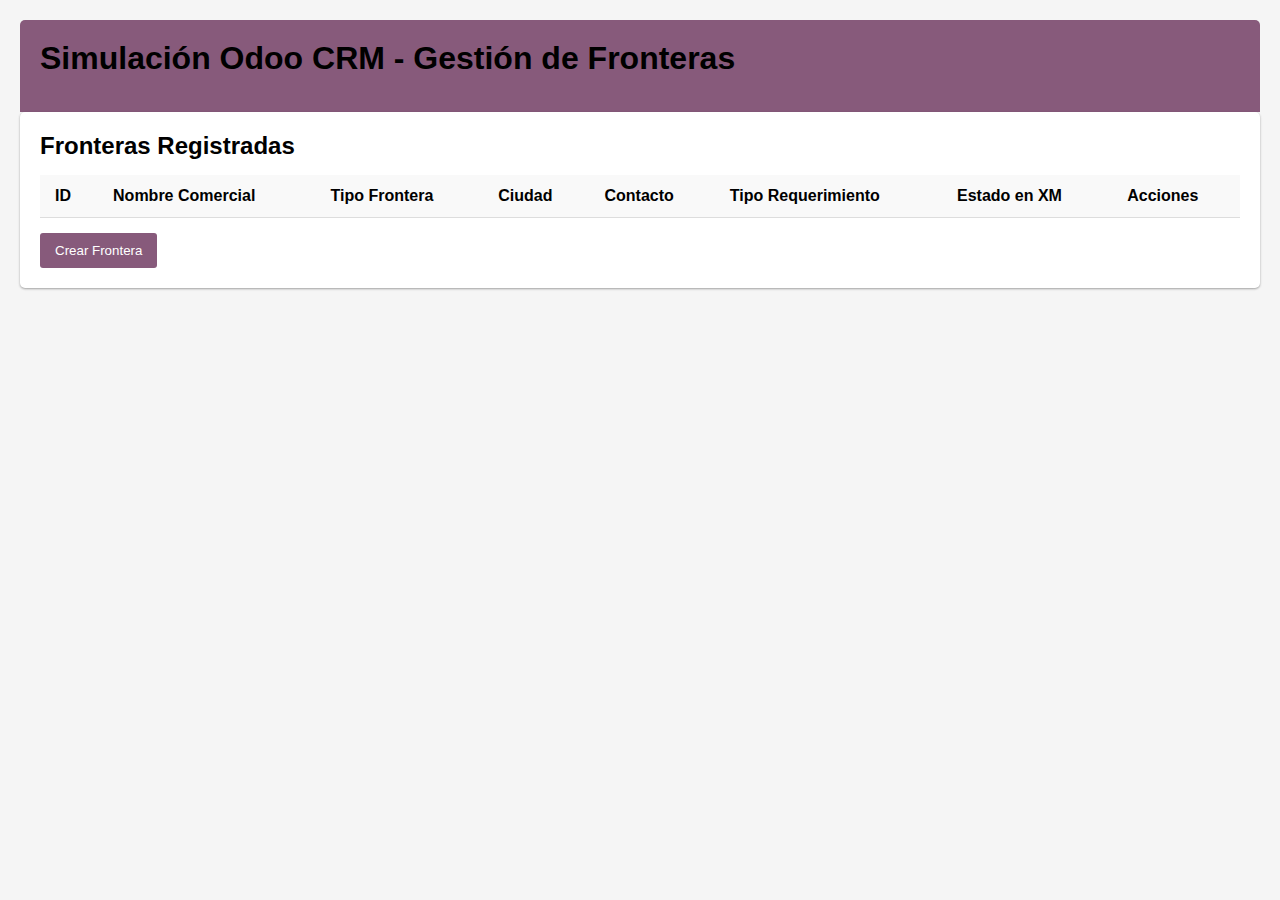
<file: oddoSimulacion (1)/index.html>
<!DOCTYPE html>
<html lang="es">
<head>
  <meta charset="UTF-8">
  <meta name="viewport" content="width=device-width, initial-scale=1">
  <title>Simulación Odoo CRM - Fronteras</title>
  <style>
    * {
      box-sizing: border-box;
      margin: 0;
      padding: 0;
      font-family: 'Segoe UI', Tahoma, Geneva, Verdana, sans-serif;
    }
    
    body {
      background-color: #f5f5f5;
      padding: 20px;
    }
    
    header {
      background-color: #875A7B;
      padding: 20px;
      border-radius: 5px 5px 0 0;
    }
    
    h1, h2 {
      margin-bottom: 15px;
    }
    
    section {
      background-color: white;
      padding: 20px;
      margin-bottom: 20px;
      border-radius: 5px;
      box-shadow: 0 1px 3px rgba(0,0,0,0.12), 0 1px 2px rgba(0,0,0,0.24);
    }
    
    table {
      width: 100%;
      border-collapse: collapse;
      margin-bottom: 15px;
    }
    
    table th, table td {
      padding: 12px 15px;
      text-align: left;
      border-bottom: 1px solid #ddd;
    }
    
    table th {
      background-color: #f9f9f9;
    }
    
    button {
      background-color: #875A7B;
      color: white;
      border: none;
      padding: 10px 15px;
      border-radius: 3px;
      cursor: pointer;
      transition: background-color 0.3s;
    }
    
    button:hover {
      background-color: #68465e;
    }
    
    .hidden {
      display: none;
    }
    
    form {
      display: grid;
      grid-template-columns: 1fr 1fr;
      gap: 20px;
    }
    
    @media (max-width: 768px) {
      form {
        grid-template-columns: 1fr;
      }
    }
    
    fieldset {
      border: 1px solid #ddd;
      padding: 15px;
      margin-bottom: 15px;
      border-radius: 5px;
    }
    
    legend {
      font-weight: bold;
      padding: 0 10px;
    }
    
    label {
      display: block;
      margin-bottom: 10px;
    }
    
    input, select {
      width: 100%;
      padding: 8px;
      border: 1px solid #ddd;
      border-radius: 3px;
      margin-top: 5px;
    }
    
    .form-actions {
      grid-column: span 2;
      display: flex;
      justify-content: flex-end;
      gap: 10px;
    }
    
    @media (max-width: 768px) {
      .form-actions {
        grid-column: span 1;
      }
    }
    
    .status-pending {
      color: #ff9800;
      font-weight: bold;
    }
    
    .status-completed {
      color: #4caf50;
      font-weight: bold;
    }
    
    .status-error {
      color: #f44336;
      font-weight: bold;
    }
    
    .status-badge {
      padding: 5px 10px;
      border-radius: 20px;
      font-size: 12px;
    }
    
    .status-badge.pending {
      background-color: #fff3e0;
      color: #ff9800;
    }
    
    .status-badge.completed {
      background-color: #e8f5e9;
      color: #4caf50;
    }
    
    .status-badge.error {
      background-color: #ffebee;
      color: #f44336;
    }
    
    #toast {
      visibility: hidden;
      min-width: 250px;
      margin-left: -125px;
      background-color: #333;
      color: #fff;
      text-align: center;
      border-radius: 2px;
      padding: 16px;
      position: fixed;
      z-index: 1;
      left: 50%;
      bottom: 30px;
    }
    
    #toast.show {
      visibility: visible;
      animation: fadein 0.5s, fadeout 0.5s 2.5s;
    }
    
    @keyframes fadein {
      from {bottom: 0; opacity: 0;}
      to {bottom: 30px; opacity: 1;}
    }
    
    @keyframes fadeout {
      from {bottom: 30px; opacity: 1;}
      to {bottom: 0; opacity: 0;}
    }
  </style>
</head>
<body>
  <header>
      <h1>Simulación Odoo CRM - Gestión de Fronteras</h1>
  </header>

  <section id="preview">
      <h2>Fronteras Registradas</h2>
      <table id="fronterasTable">
          <thead>
              <tr>
                  <th>ID</th>
                  <th>Nombre Comercial</th>
                  <th>Tipo Frontera</th>
                  <th>Ciudad</th>
                  <th>Contacto</th>
                  <th>Tipo Requerimiento</th>
                  <th>Estado en XM</th>
                  <th>Acciones</th>
              </tr>
          </thead>
          <tbody></tbody>
      </table>
      <button id="btnCrearOdoo">Crear Frontera</button>
  </section>

  <section id="formSectionOdoo" class="hidden">
      <h2>Crear Nueva Frontera en Odoo</h2>
      <form id="odooForm">
          <fieldset>
              <legend>Requerimiento</legend>
              <label>Tipo Frontera:
                  <select name="tipoFrontera" id="tipoFrontera" required>
                      <option value="">Seleccione...</option>
                      <option value="Tipo regulado">Tipo regulado</option>
                      <option value="Tipo no regulado">Tipo no regulado</option>
                  </select>
              </label>
              <label>Requerimiento (7 dígitos):
                  <input type="text" name="requerimiento" id="requerimiento" pattern="\d{7}" required>
              </label>
              <label>Contacto:
                  <input type="text" name="contacto" id="contacto" required>
              </label>
              <label>Fecha Solicitud Registro:
                  <input type="date" name="fechaSolicitudRegistro" id="fechaSolicitudRegistro" required>
              </label>
              <label>Fecha Posible Registro:
                  <input type="date" name="fechaPosibleRegistro" id="fechaPosibleRegistro" required>
              </label>
              <label>Representante Frontera:
                  <input type="text" name="representanteFrontera" id="representanteFrontera" required>
              </label>
              <label>Tipo Requerimiento:
                  <select name="tipoRequerimiento" id="tipoRequerimiento" required>
                      <option value="">Seleccione...</option>
                      <option value="Registro nuevo">Registro nuevo</option>
                      <option value="Modificación">Modificación</option>
                  </select>
              </label>
          </fieldset>

          <fieldset>
              <legend>Frontera</legend>
              <label>Nombre Frontera Comercial:
                  <input type="text" name="nombreFronteraComercial" id="nombreFronteraComercial" required>
              </label>
              <label>País:
                  <input type="text" name="pais" id="pais" value="Colombia" readonly>
              </label>
              <label>Departamento:
                  <input type="text" name="departamento" id="departamento" required>
              </label>
              <label>Ciudad:
                  <input type="text" name="ciudad" id="ciudad" required>
              </label>
              <label>Centro Poblado:
                  <input type="text" name="centroPoblado" id="centroPoblado" required>
              </label>
              <label>Longitud:
                  <input type="text" name="longitud" id="longitud" required>
              </label>
              <label>Latitud:
                  <input type="text" name="latitud" id="latitud" required>
              </label>
              <label>Altitud:
                  <input type="text" name="altitud" id="altitud" required>
              </label>
              <label>Tipo Modelo:
                  <input type="text" name="tipoModelo" id="tipoModelo" required>
              </label>
              <label>Código SIC:
                  <input type="text" name="codigoSic" id="codigoSic" required>
              </label>
              <label>Operador de Red:
                  <input type="text" name="operadorRed" id="operadorRed" required>
              </label>
              <label>Mercado de Comercialización:
                  <input type="text" name="mercadoComercializacion" id="mercadoComercializacion" required>
              </label>
              <label>Tensión Punto de Medida:
                  <input type="text" name="tensionPuntoMedida" id="tensionPuntoMedida" required>
              </label>
              <label>Nivel de Tensión:
                  <input type="text" name="nivelTension" id="nivelTension" required>
              </label>
              <label>Usuario Conectado STN:
                  <select name="usuarioConectadoStn" id="usuarioConectadoStn" required>
                      <option value="">Seleccione...</option>
                      <option value="Si">Si</option>
                      <option value="No">No</option>
                  </select>
              </label>
          </fieldset>

          <fieldset>
              <legend>Usuario</legend>
              <label>NIT:
                  <input type="text" name="nit" id="nit" required>
              </label>
              <label>Razón Social:
                  <input type="text" name="razonSocial" id="razonSocial" required>
              </label>
              <label>CIIU Tipo:
                  <input type="text" name="ciiuTipo" id="ciiuTipo" required>
              </label>
              <label>Código CIIU:
                  <input type="text" name="codigoCiiu" id="codigoCiiu" required>
              </label>
              <label>NIU:
                  <input type="text" name="niu" id="niu" required>
              </label>
          </fieldset>

          <fieldset>
              <legend>Equipos de Medida</legend>
              <label>Número de Serie:
                  <input type="text" name="numeroSerie" id="numeroSerie" required>
              </label>
              <label>Es Bidireccional:
                  <select name="esBidireccional" id="esBidireccional" required>
                      <option value="">Seleccione...</option>
                      <option value="Si">Si</option>
                      <option value="No">No</option>
                  </select>
              </label>
              <label>Tipo Contador:
                  <input type="text" name="tipoContador" id="tipoContador" required>
              </label>
              <label>Modelo:
                  <input type="text" name="modelo" id="modelo" required>
              </label>
              <label>Marca:
                  <input type="text" name="marca" id="marca" required>
              </label>
              <label>Empresa que realizó calibración:
                  <input type="text" name="empresaRealizoCalibracion" id="empresaRealizoCalibracion" required>
              </label>
              <label>Número de Elementos Usados:
                  <input type="text" name="numElementosUsados" id="numElementosUsados" required>
              </label>
              <label>Tipo de Punto de Medición:
                  <input type="text" name="tipoPuntoMedicion" id="tipoPuntoMedicion" required>
              </label>
              <label>Fecha de Calibración:
                  <input type="date" name="fechaCalibracion" id="fechaCalibracion" required>
              </label>
              <label>Clase de Contador:
                  <input type="text" name="claseContador" id="claseContador" required>
              </label>
              <label>Clase de Transformador Potencial:
                  <input type="text" name="claseTransformadorPotencial" id="claseTransformadorPotencial" required>
              </label>
              <label>Clase de Transformador Corriente:
                  <input type="text" name="claseTransformadorCorriente" id="claseTransformadorCorriente" required>
              </label>
          </fieldset>

          <fieldset>
              <legend>Curva Típica</legend>
              <label>Día:
                  <input type="text" name="dia" id="dia" required>
              </label>
              <label>Periodo:
                  <input type="text" name="periodo" id="periodo" required>
              </label>
              <label>Valor:
                  <input type="text" name="valor" id="valor" required>
              </label>
          </fieldset>

          <fieldset>
              <legend>Certificaciones</legend>
              <label>SIC200:
                  <select name="SIC200" id="SIC200" required>
                      <option value="">Seleccione...</option>
                      <option value="Si">Si</option>
                      <option value="No">No</option>
                  </select>
              </label>
              <label>SIC156:
                  <select name="SIC156" id="SIC156" required>
                      <option value="">Seleccione...</option>
                      <option value="Si">Si</option>
                      <option value="No">No</option>
                  </select>
              </label>
              <label>SIC157:
                  <select name="SIC157" id="SIC157" required>
                      <option value="">Seleccione...</option>
                      <option value="Si">Si</option>
                      <option value="No">No</option>
                  </select>
              </label>
              <label>Es Nueva:
                  <select name="esNueva" id="esNueva" required>
                      <option value="">Seleccione...</option>
                      <option value="Si">Si</option>
                      <option value="No">No</option>
                  </select>
              </label>
              <label>Por Cambio de Ubicación:
                  <select name="esPorCambioDeUbicacion" id="esPorCambioDeUbicacion" required>
                      <option value="">Seleccione...</option>
                      <option value="Si">Si</option>
                      <option value="No">No</option>
                  </select>
              </label>
              <label>SIC058:
                  <select name="SIC058" id="SIC058" required>
                      <option value="">Seleccione...</option>
                      <option value="Si">Si</option>
                      <option value="No">No</option>
                  </select>
              </label>
              <label>SIC108:
                  <select name="SIC108" id="SIC108" required>
                      <option value="">Seleccione...</option>
                      <option value="Si">Si</option>
                      <option value="No">No</option>
                  </select>
              </label>
          </fieldset>

          <fieldset>
              <legend>Adjuntos</legend>
              <label>Certificado Calibración:
                  <input type="text" name="certificadoCalibracion" id="certificadoCalibracion" placeholder="nombreArchivo.pdf" required>
              </label>
              <label>Plantilla Equipos de Medida:
                  <input type="text" name="plantillaEquiposMedida" id="plantillaEquiposMedida" placeholder="nombreArchivo.pdf" required>
              </label>
              <label>Paz y Salvo:
                  <input type="text" name="pazYSalvo" id="pazYSalvo" placeholder="nombreArchivo.pdf" required>
              </label>
          </fieldset>

          <div class="form-actions">
              <button type="submit">Guardar en Odoo</button>
              <button type="button" id="btnCancelarOdoo">Cancelar</button>
          </div>
      </form>
  </section>

  <section id="loginXM" class="hidden">
      <h2>Inicio de sesión XM</h2>
      <form id="loginForm">
          <fieldset>
              <legend>Credenciales</legend>
              <label>Usuario:
                  <input type="text" name="username" id="username" value="usuarioDemo" required>
              </label>
              <label>Contraseña:
                  <input type="password" name="password" id="password" value="passwordDemo" required>
              </label>
          </fieldset>
          <div class="form-actions">
              <button type="submit">Acceder</button>
          </div>
      </form>
  </section>

  <div id="toast">Notificación</div>
</body>
  
  <script>
    let fronteras = [];
    let fronteraIdCounter = 1;
    
    const fronterasTable = document.getElementById('fronterasTable');
    const btnCrearOdoo = document.getElementById('btnCrearOdoo');
    const btnCancelarOdoo = document.getElementById('btnCancelarOdoo');
    const formSectionOdoo = document.getElementById('formSectionOdoo');
    const odooForm = document.getElementById('odooForm');
    const loginXM = document.getElementById('loginXM');
    const loginForm = document.getElementById('loginForm');
    const toast = document.getElementById('toast');
    
    btnCrearOdoo.addEventListener('click', mostrarFormularioOdoo);
    btnCancelarOdoo.addEventListener('click', ocultarFormularioOdoo);
    odooForm.addEventListener('submit', guardarFronteraOdoo);
    loginForm.addEventListener('submit', iniciarSesionXM);
    
    function mostrarFormularioOdoo() {
      formSectionOdoo.classList.remove('hidden');
    }
    
    function ocultarFormularioOdoo() {
      formSectionOdoo.classList.add('hidden');
      odooForm.reset();
    }
    
    function guardarFronteraOdoo(event) {
      event.preventDefault();
      
      const formData = new FormData(odooForm);
      const fronteraData = {
        id: fronteraIdCounter++,
        tipoFrontera: formData.get('tipoFrontera'),
        requerimiento: formData.get('requerimiento'),
        contacto: formData.get('contacto'),
        fechaSolicitudRegistro: formData.get('fechaSolicitudRegistro'),
        fechaPosibleRegistro: formData.get('fechaPosibleRegistro'),
        representanteFrontera: formData.get('representanteFrontera'),
        tipoRequerimiento: formData.get('tipoRequerimiento'),
        nombreFronteraComercial: formData.get('nombreFronteraComercial'),
        pais: formData.get('pais'),
        departamento: formData.get('departamento'),
        ciudad: formData.get('ciudad'),
        centroPoblado: formData.get('centroPoblado'),
        longitud: formData.get('longitud'),
        latitud: formData.get('latitud'),
        altitud: formData.get('altitud'),
        tipoModelo: formData.get('tipoModelo'),
        codigoSic: formData.get('codigoSic'),
        operadorRed: formData.get('operadorRed'),
        mercadoComercializacion: formData.get('mercadoComercializacion'),
        tensionPuntoMedida: formData.get('tensionPuntoMedida'),
        nivelTension: formData.get('nivelTension'),
        usuarioConectadoStn: formData.get('usuarioConectadoStn'),
        nit: formData.get('nit'),
        razonSocial: formData.get('razonSocial'),
        ciiuTipo: formData.get('ciiuTipo'),
        codigoCiiu: formData.get('codigoCiiu'),
        niu: formData.get('niu'),
        numeroSerie: formData.get('numeroSerie'),
        esBidireccional: formData.get('esBidireccional'),
        tipoContador: formData.get('tipoContador'),
        modelo: formData.get('modelo'),
        marca: formData.get('marca'),
        empresaRealizoCalibracion: formData.get('empresaRealizoCalibracion'),
        numElementosUsados: formData.get('numElementosUsados'),
        tipoPuntoMedicion: formData.get('tipoPuntoMedicion'),
        fechaCalibracion: formData.get('fechaCalibracion'),
        claseContador: formData.get('claseContador'),
        claseTransformadorPotencial: formData.get('claseTransformadorPotencial'),
        claseTransformadorCorriente: formData.get('claseTransformadorCorriente'),
        dia: formData.get('dia'),
        periodo: formData.get('periodo'),
        valor: formData.get('valor'),
        SIC200: formData.get('SIC200'),
        SIC156: formData.get('SIC156'),
        SIC157: formData.get('SIC157'),
        esNueva: formData.get('esNueva'),
        esPorCambioDeUbicacion: formData.get('esPorCambioDeUbicacion'),
        SIC058: formData.get('SIC058'),
        SIC108: formData.get('SIC108'),
        certificadoCalibracion: formData.get('certificadoCalibracion'),
        plantillaEquiposMedida: formData.get('plantillaEquiposMedida'),
        pazYSalvo: formData.get('pazYSalvo'),
        estadoXM: 'Pendiente'
      };
      
      fronteras.push(fronteraData);
      actualizarTablaFronteras();
      ocultarFormularioOdoo();
      mostrarToast('Frontera guardada en Odoo exitosamente');
      
      enviarDatosAlBackend(fronteraData);
    }
    
    function enviarDatosAlBackend(fronteraData) {
      console.log('Enviando datos al backend para la frontera:', fronteraData.id);
      mostrarToast('Iniciando proceso de automatización para crear en XM...');
      

      setTimeout(() => {
        const exito = Math.random() > 0.2; //exito al 80&
        
        if (exito) {
          const fronteraIndex = fronteras.findIndex(f => f.id === fronteraData.id);
          if (fronteraIndex !== -1) {
            fronteras[fronteraIndex].estadoXM = 'Completado';
            actualizarTablaFronteras();
            mostrarToast('Frontera creada exitosamente en XM');
          }
        } else {
          const fronteraIndex = fronteras.findIndex(f => f.id === fronteraData.id);
          if (fronteraIndex !== -1) {
            fronteras[fronteraIndex].estadoXM = 'Error';
            actualizarTablaFronteras();
            mostrarToast('Error al crear frontera en XM. Reintentando...');
            
            setTimeout(() => {
              fronteras[fronteraIndex].estadoXM = 'Completado';
              actualizarTablaFronteras();
              mostrarToast('Frontera creada exitosamente en XM después de reintento');
            }, 3000);
          }
        }
      }, 2000);
    }
    
    function iniciarSesionXM(event) {
      event.preventDefault();
      loginXM.classList.add('hidden');
      mostrarToast('Sesión iniciada en XM');
    }
    
    function actualizarTablaFronteras() {
      const tbody = fronterasTable.querySelector('tbody');
      tbody.innerHTML = '';
      
      fronteras.forEach(frontera => {
        const tr = document.createElement('tr');
        
        const estadoClass = frontera.estadoXM === 'Completado' ? 'completed' : 
                           frontera.estadoXM === 'Error' ? 'error' : 'pending';
        
        tr.innerHTML = `
          <td>${frontera.id}</td>
          <td>${frontera.nombreFronteraComercial}</td>
          <td>${frontera.tipoFrontera}</td>
          <td>${frontera.ciudad}</td>
          <td>${frontera.contacto}</td>
          <td>${frontera.tipoRequerimiento}</td>
          <td><span class="status-badge ${estadoClass}">${frontera.estadoXM}</span></td>
          <td>
            <button class="btnReenviar" data-id="${frontera.id}" ${frontera.estadoXM === 'Completado' ? 'disabled' : ''}>
              ${frontera.estadoXM === 'Error' ? 'Reintentar' : 'Enviar a XM'}
            </button>
          </td>
        `;
        
        tbody.appendChild(tr);
      });
      
      document.querySelectorAll('.btnReenviar').forEach(btn => {
        btn.addEventListener('click', () => {
          const fronteraId = parseInt(btn.getAttribute('data-id'));
          const frontera = fronteras.find(f => f.id === fronteraId);
          if (frontera) {
            enviarDatosAlBackend(frontera);
          }
        });
      });
    }
    
    function mostrarToast(mensaje) {
      toast.textContent = mensaje;
      toast.className = "show";
      setTimeout(() => { toast.className = toast.className.replace("show", ""); }, 3000);
    }
    
    actualizarTablaFronteras();
  </script>
</body>
</html>
</file>
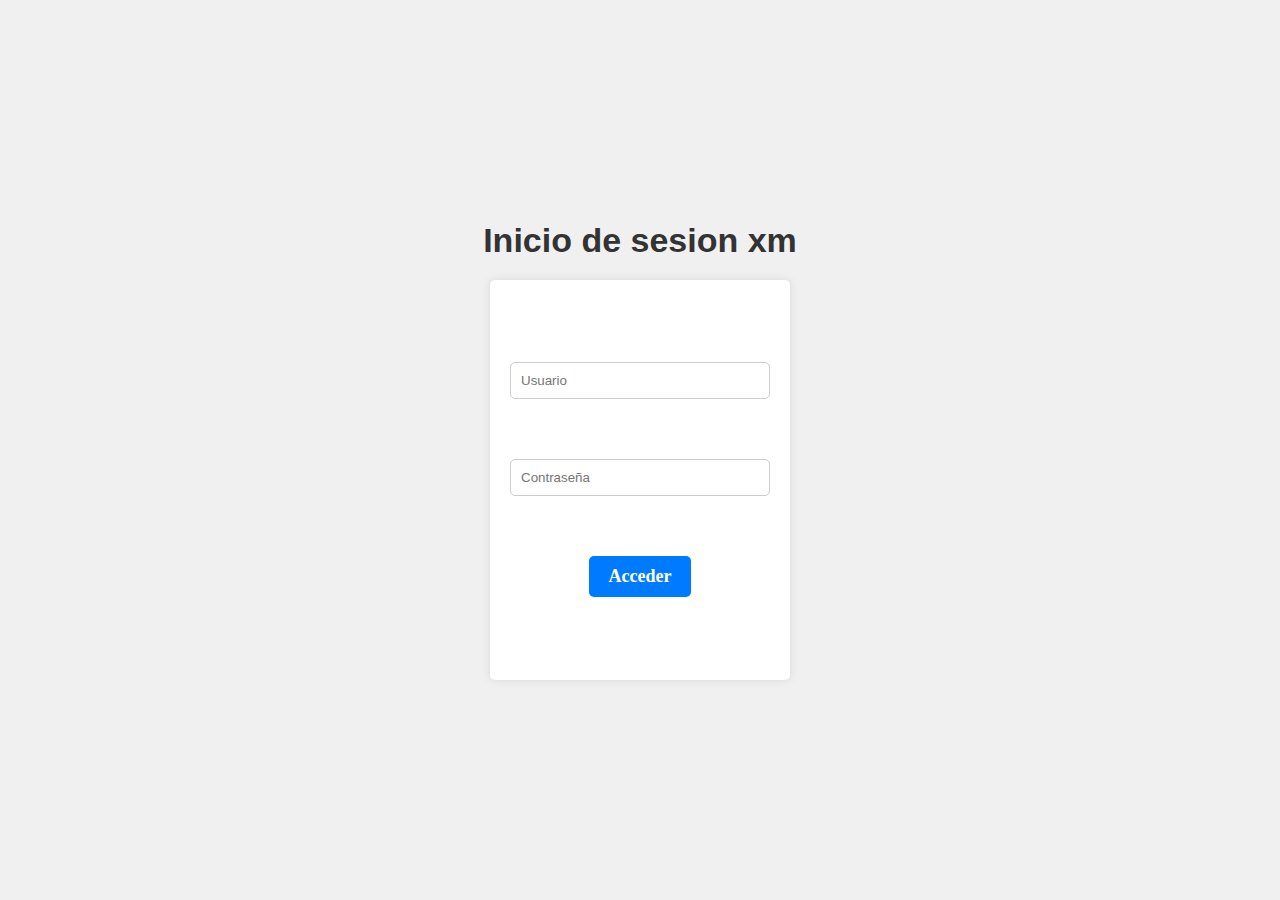
<file: xmSimulacion/index.html>
<!DOCTYPE html>
<html lang="en">
<head>
    <meta charset="UTF-8">
    <meta name="viewport" content="width=device-width, initial-scale=1.0">
    <link rel="stylesheet" href="./styles.css">
    <title>xm</title>
</head>
<body>
    <main class="login-container">
        <h1>Inicio de sesion xm</h1>

        <form action="">
            <input type="text" name="username" id="username" placeholder="Usuario" required>
            <input type="password" name="password" id="password" placeholder="Contraseña" required>
            <a class="button-login" href="./dashboard.html">Acceder</a>
        </form>
    </main>
    
</body>
</html>
</file>
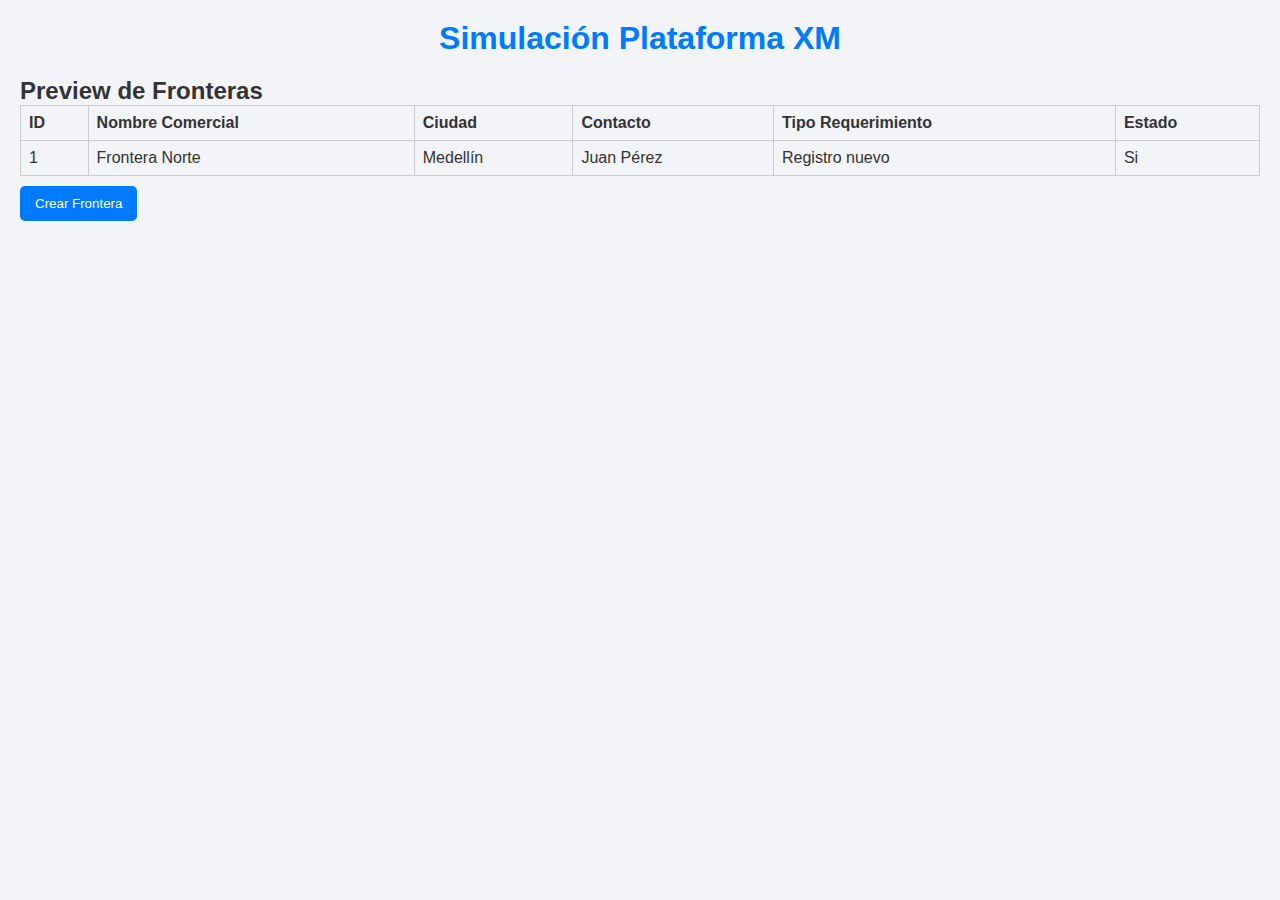
<file: xmSimulacion/dashboard.html>
<!DOCTYPE html>
<html lang="es">
<head>
  <meta charset="UTF-8">
  <meta name="viewport" content="width=device-width, initial-scale=1">
  <title>Simulación Plataforma XM</title>
  <link rel="stylesheet" href="./dashboard.css">
</head>
<body>
  <header>
    <h1>Simulación Plataforma XM</h1>
  </header>
  
  <section id="preview">
    <h2>Preview de Fronteras</h2>
    <table id="previewTable">
      <thead>
        <tr>
          <th>ID</th>
          <th>Nombre Comercial</th>
          <th>Ciudad</th>
          <th>Contacto</th>
          <th>Tipo Requerimiento</th>
          <th>Estado</th>
        </tr>
      </thead>
      <tbody></tbody>
    </table>
    <button id="btnCrear">Crear Frontera</button>
  </section>
  
  <section id="formSection" class="hidden">
    <h2>Crear Nueva Frontera</h2>
    <form id="fronteraForm">
      <!-- Sección Requerimiento -->
      <fieldset>
        <legend>Requerimiento</legend>
        <label>Tipo Frontera:
          <select name="tipoFroontera" required>
            <option value="">Seleccione...</option>
            <option value="Tipo regulado">Tipo regulado</option>
            <option value="Tipo no regulado">Tipo no regulado</option>
          </select>
        </label>
        <label>Requerimiento (7 dígitos):
          <input type="text" name="requerimiento" pattern="\d{7}" required>
        </label>
        <label>Contacto:
          <input type="text" name="contacto" required>
        </label>
        <label>Fecha Solicitud Registro:
          <input type="date" name="fechaSolicitudRegistro" required>
        </label>
        <label>Fecha Posible Registro:
          <input type="date" name="fechaPosibleRegistro" required>
        </label>
        <label>Representante Frontera:
          <input type="text" name="representanteFrontera" required>
        </label>
        <label>Tipo Requerimiento:
          <select name="tipoRequerimiento" required>
            <option value="">Seleccione...</option>
            <option value="Registro nuevo">Registro nuevo</option>
            <option value="Modificación">Modificación</option>
          </select>
        </label>
      </fieldset>
      
      <!-- Sección Frontera -->
      <fieldset>
        <legend>Frontera</legend>
        <label>Nombre Frontera Comercial:
          <input type="text" name="nombreFronteraComercial" required>
        </label>
        <label>País:
          <input type="text" name="pais" value="Colombia" readonly>
        </label>
        <label>Departamento:
          <input type="text" name="departamento" required>
        </label>
        <label>Ciudad:
          <input type="text" name="ciudad" required>
        </label>
        <label>Centro Poblado:
          <input type="text" name="centroPoblado" required>
        </label>
        <label>Longitud:
          <input type="text" name="longitud" required>
        </label>
        <label>Latitud:
          <input type="text" name="latitud" required>
        </label>
        <label>Altitud:
          <input type="text" name="altitud" required>
        </label>
        <label>Tipo Modelo:
          <input type="text" name="tipoModelo" required>
        </label>
        <label>Código SIC:
          <input type="text" name="codigoSic" required>
        </label>
        <label>Operador de Red:
          <input type="text" name="operadorRed" required>
        </label>
        <label>Mercado de Comercialización:
          <input type="text" name="mercadoDecComercializacion" required>
        </label>
        <label>Tensión Punto de Medida:
          <input type="text" name="tensionPuntoMedida" required>
        </label>
        <label>Nivel de Tensión:
          <input type="text" name="nivelTension" required>
        </label>
        <label>Usuario Conectado STN:
          <select name="usuarioConectadoStn" required>
            <option value="">Seleccione...</option>
            <option value="Si">Si</option>
            <option value="No">No</option>
          </select>
        </label>
      </fieldset>
      
      <!-- Sección Usuario -->
      <fieldset>
        <legend>Usuario</legend>
        <label>NIT:
          <input type="text" name="nit" required>
        </label>
        <label>Razón Social:
          <input type="text" name="razonSocial" required>
        </label>
        <label>CIIU Tipo:
          <input type="text" name="ciiuTipo" required>
        </label>
        <label>Código CIIU:
          <input type="text" name="codioCiiu" required>
        </label>
        <label>NIU:
          <input type="text" name="niu" required>
        </label>
      </fieldset>
      
      <!-- Sección Equipos de Medida -->
      <fieldset>
        <legend>Equipos de Medida</legend>
        <label>Número de Serie:
          <input type="text" name="numeroSerie" required>
        </label>
        <label>Es Bidireccional:
          <select name="esBidireccional" required>
            <option value="">Seleccione...</option>
            <option value="Si">Si</option>
            <option value="No">No</option>
          </select>
        </label>
        <label>Tipo Contador:
          <input type="text" name="tipoContador" required>
        </label>
        <label>Modelo:
          <input type="text" name="modelo" required>
        </label>
        <label>Marca:
          <input type="text" name="marca" required>
        </label>
        <label>Empresa que realizó calibración:
          <input type="text" name="empresaRealizoCalibracion" required>
        </label>
        <label>Número de Elementos Usados:
          <input type="text" name="numElementoUsados" required>
        </label>
        <label>Tipo de Punto de Medición:
          <input type="text" name="tipoPuntoMedicion" required>
        </label>
        <label>Fecha de Calibración:
          <input type="date" name="fechcaCalibnracion" required>
        </label>
        <label>Clase de Contador:
          <input type="text" name="claseContador" required>
        </label>
        <label>Clase de Transformador Potencial:
          <input type="text" name="claseTransofrmadorPotencial" required>
        </label>
        <label>Clase de Transformador Corriente:
          <input type="text" name="claseTransformadorCorriente" required>
        </label>
      </fieldset>
      
      <!-- Sección Curva Típica -->
      <fieldset>
        <legend>Curva Típica</legend>
        <label>Día:
          <input type="text" name="dia" required>
        </label>
        <label>Periodo:
          <input type="text" name="periodo" required>
        </label>
        <label>Valor:
          <input type="text" name="valor" required>
        </label>
      </fieldset>
      
      <!-- Sección Certificaciones -->
      <fieldset>
        <legend>Certificaciones</legend>
        <label>SIC200:
          <select name="SIC200" required>
            <option value="">Seleccione...</option>
            <option value="Si">Si</option>
            <option value="No">No</option>
          </select>
        </label>
        <label>SIC156:
          <select name="SIC156" required>
            <option value="">Seleccione...</option>
            <option value="Si">Si</option>
            <option value="No">No</option>
          </select>
        </label>
        <label>SIC157:
          <select name="SIC157" required>
            <option value="">Seleccione...</option>
            <option value="Si">Si</option>
            <option value="No">No</option>
          </select>
        </label>
        <label>Es Nueva:
          <select name="esNueva" required>
            <option value="">Seleccione...</option>
            <option value="Si">Si</option>
            <option value="No">No</option>
          </select>
        </label>
        <label>Por Cambio de Ubicación:
          <select name="esPorCambioDeUbicacion" required>
            <option value="">Seleccione...</option>
            <option value="Si">Si</option>
            <option value="No">No</option>
          </select>
        </label>
        <label>SIC058:
          <select name="SIC058" required>
            <option value="">Seleccione...</option>
            <option value="Si">Si</option>
            <option value="No">No</option>
          </select>
        </label>
        <label>SIC108:
          <select name="SIC108" required>
            <option value="">Seleccione...</option>
            <option value="Si">Si</option>
            <option value="No">No</option>
          </select>
        </label>
      </fieldset>
      
      <!-- Sección Adjuntos -->
      <fieldset>
        <legend>Adjuntos</legend>
        <label>Certificado Calibración:
          <input type="text" name="certificadoCalibracion" placeholder="nombreArchivo.pdf" required>
        </label>
        <label>Plantilla Equipos de Medida:
          <input type="text" name="plantillaEquiposMedida" placeholder="nombreArchivo.pdf" required>
        </label>
        <label>Paz y Salvo:
          <input type="text" name="pazYSalvo" placeholder="nombreArchivo.pdf" required>
        </label>
      </fieldset>
      
      <div class="form-actions">
        <button type="submit">Enviar</button>
        <button type="button" id="btnCancelar">Cancelar</button>
      </div>
    </form>
  </section>
  
  <script src="./dashboard.js"></script>
</body>
</html>
</file>
<file: xmSimulacion/styles.css>
*{
    margin: 0;
    padding: 0;
    box-sizing: border-box;
}

.login-container{
    display: flex;
    justify-content: center;
    flex-direction: column;
    align-items: center;
    height: 100vh;
    background-color: #f0f0f0;
}

form{
    background-color: #fff;
    padding: 20px;
    border-radius: 5px;
    box-shadow: 0 0 10px rgba(0,0,0,0.1);
    display: flex;
    justify-content: center;
    flex-direction: column;
    align-items: center;
    gap: 40px;
    width: 300px;
    height: 400px;

    input{
        width: 100%;
        padding: 10px;
        border: 1px solid #ccc;
        border-radius: 5px;
        margin-bottom: 20px;
    }
}

.button-login{
    background-color: #007bff;
    color: white;
    padding: 10px 20px;
    border: none;
    border-radius: 5px;
    font-size: large;
    cursor: pointer;
    transition: background-color 0.3s ease;
    color: white;
    text-decoration: none;
    font-weight: bold;


    &:hover{
        background-color: #0056b3;
    }
}

h1{
    font-size: 34px;
    margin-bottom: 20px;
    font-family: 'Arial', sans-serif;
    color: #333;
}
</file>
<file: xmSimulacion/dashboard.css>
/* Estilos Globales (ya definidos anteriormente) */
* {
    margin: 0;
    padding: 0;
    box-sizing: border-box;
  }
  body {
    font-family: 'Segoe UI', Tahoma, Geneva, Verdana, sans-serif;
    background-color: #f2f4f7;
    color: #333;
    padding: 20px;
  }
  
  /* Header */
  header {
    text-align: center;
    margin-bottom: 20px;
  }
  header h1 {
    color: #007bff;
    font-size: 2em;
  }
  
  /* Preview Section */
  #preview {
    margin-bottom: 30px;
  }
  #preview table {
    width: 100%;
    border-collapse: collapse;
    margin-bottom: 10px;
  }
  #preview table, #preview th, #preview td {
    border: 1px solid #ccc;
  }
  #preview th, #preview td {
    padding: 8px;
    text-align: left;
  }
  #preview button {
    padding: 10px 15px;
    background-color: #007bff;
    color: #fff;
    border: none;
    border-radius: 5px;
    cursor: pointer;
  }
  #preview button:hover {
    background-color: #0056b3;
  }
  
  /* Form Section */
  #formSection {
    background: #fff;
    padding: 20px;
    border: 1px solid #ddd;
    border-radius: 10px;
    box-shadow: 0 4px 8px rgba(0,0,0,0.1);
    max-width: 800px;
    margin: auto;
  }
  .hidden {
    display: none;
  }
  #formSection h2 {
    text-align: center;
    margin-bottom: 15px;
  }
  form fieldset {
    margin-bottom: 15px;
    border: 1px solid #ccc;
    padding: 10px;
    border-radius: 8px;
  }
  form fieldset legend {
    font-weight: bold;
    padding: 0 5px;
    color: #007bff;
  }
  form label {
    display: block;
    margin-bottom: 8px;
  }
  form label input,
  form label select {
    width: 100%;
    padding: 6px;
    margin-top: 4px;
    border: 1px solid #ccc;
    border-radius: 4px;
  }
  .form-actions {
    text-align: center;
    margin-top: 20px;
  }
  .form-actions button {
    padding: 10px 20px;
    margin: 0 10px;
    border: none;
    border-radius: 5px;
    cursor: pointer;
  }
  .form-actions button[type="submit"] {
    background-color: #28a745;
    color: #fff;
  }
  .form-actions button[type="button"] {
    background-color: #dc3545;
    color: #fff;
  }
</file>
